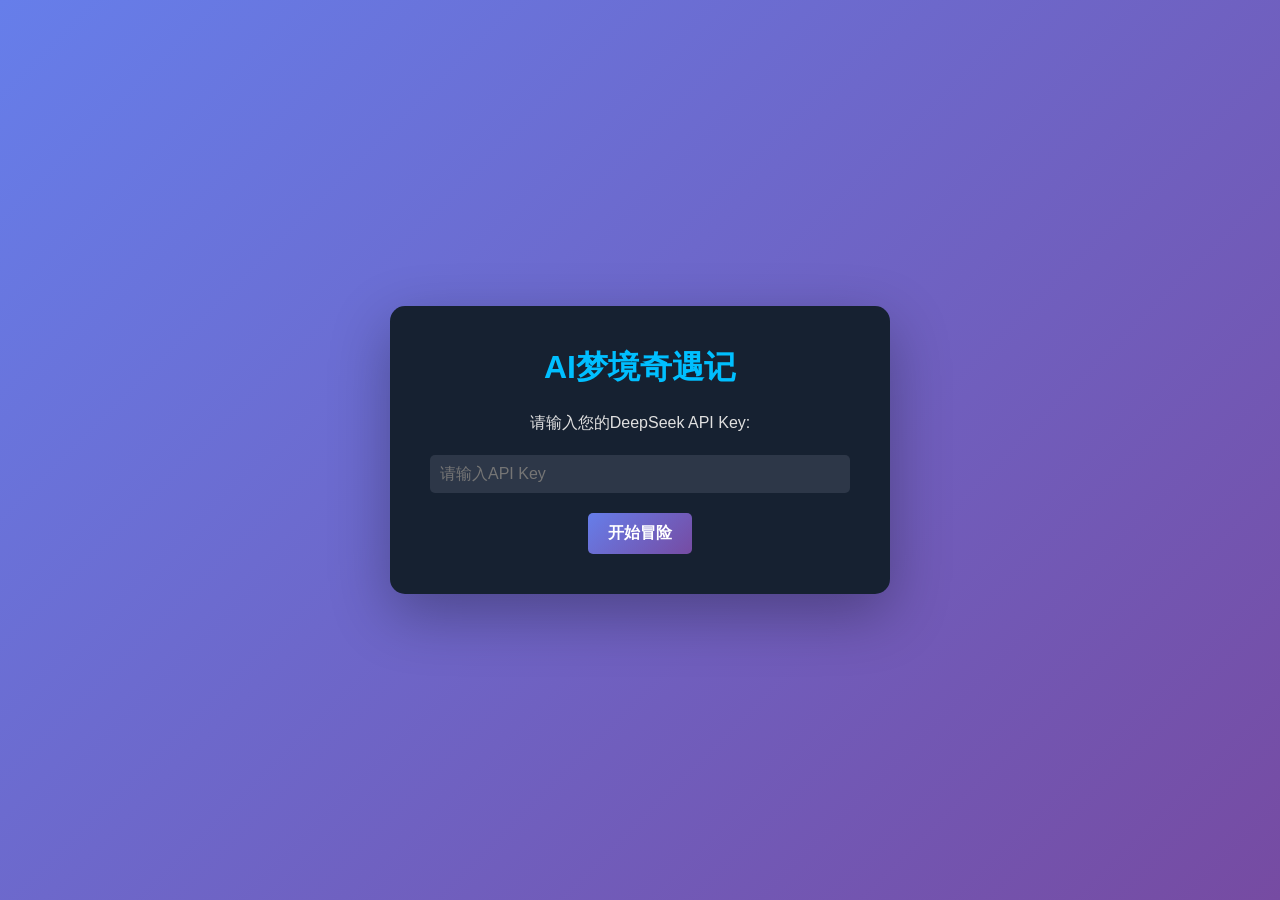
<file: index.html>
<!DOCTYPE html>
<html lang="zh-CN">
<head>
    <meta charset="UTF-8">
    <meta name="viewport" content="width=device-width, initial-scale=1.0">
    <title>AI梦境奇遇记</title>
    <link rel="stylesheet" href="style.css">
    <style>
        body {
            font-family: 'Arial', sans-serif;
            background-color: #1a1a2e;
            color: #e0e0e0;
            margin: 0;
            padding: 0;
            display: flex;
            justify-content: center;
            align-items: center;
            min-height: 100vh;
        }
        .container {
            background-color: #162131;
            border-radius: 15px;
            padding: 40px;
            box-shadow: 0 10px 30px rgba(0, 0, 0, 0称);
            text-align: center;
            max-width: 500px;
            width: 90%;
        }
        h1 {
            color: #00bfff;
            margin-bottom: 20px;
        }
        p {
            margin-bottom: 20px;
            line-height: 1.6;
        }
        .input-group {
            margin-bottom: 20px;
        }
        input[type="text"] {
            width: 100%;
            padding: 10px;
            border: none;
            border-radius: 5px;
            background-color: #2d3748;
            color: white;
            font-size: 16px;
        }
        button {
            background-color: #00bfff;
            color: white;
            border: none;
            padding: 10px 20px;
            border-radius: 5px;
            cursor: pointer;
            font-size: 16px;
            transition: background-color 0.3s;
        }
        button:hover {
            background-color: #0096ff;
        }
        .error {
            color: red;
            margin-top: 10px;
            display: none;
        }
    </style>
</head>
<body>
    <div class="container">
        <h1>AI梦境奇遇记</h1>
        <p>请输入您的DeepSeek API Key:</p >
        <div class="input-group">
            <input type="text" id="apiKeyInput" placeholder="请输入API Key">
            <div id="error" class="error">请输入有效的API Key</div>
        </div>
        <button onclick="submitApiKey()">开始冒险</button>
    </div>

    <script>
        function submitApiKey() {
            const apiKey = document.getElementById('apiKeyInput').value.trim();
            const errorDiv = document.getElementById('error');

            if (apiKey === '') {
                errorDiv.style.display = 'block';
                return;
            }

            // 验证 API Key 格式（简单检查是否以 sk- 开头）
            if (!apiKey.startsWith('sk-')) {
                errorDiv.textContent = 'API Key 必须以 sk- 开头';
                errorDiv.style.display = 'block';
                return;
            }

            // 保存 API Key 到 localStorage（可选）
            localStorage.setItem('deepseekApiKey', apiKey);

            // 跳转到游戏页面
            window.location.href = 'game.html';
        }
    </script>
</body>
</html>
</file>
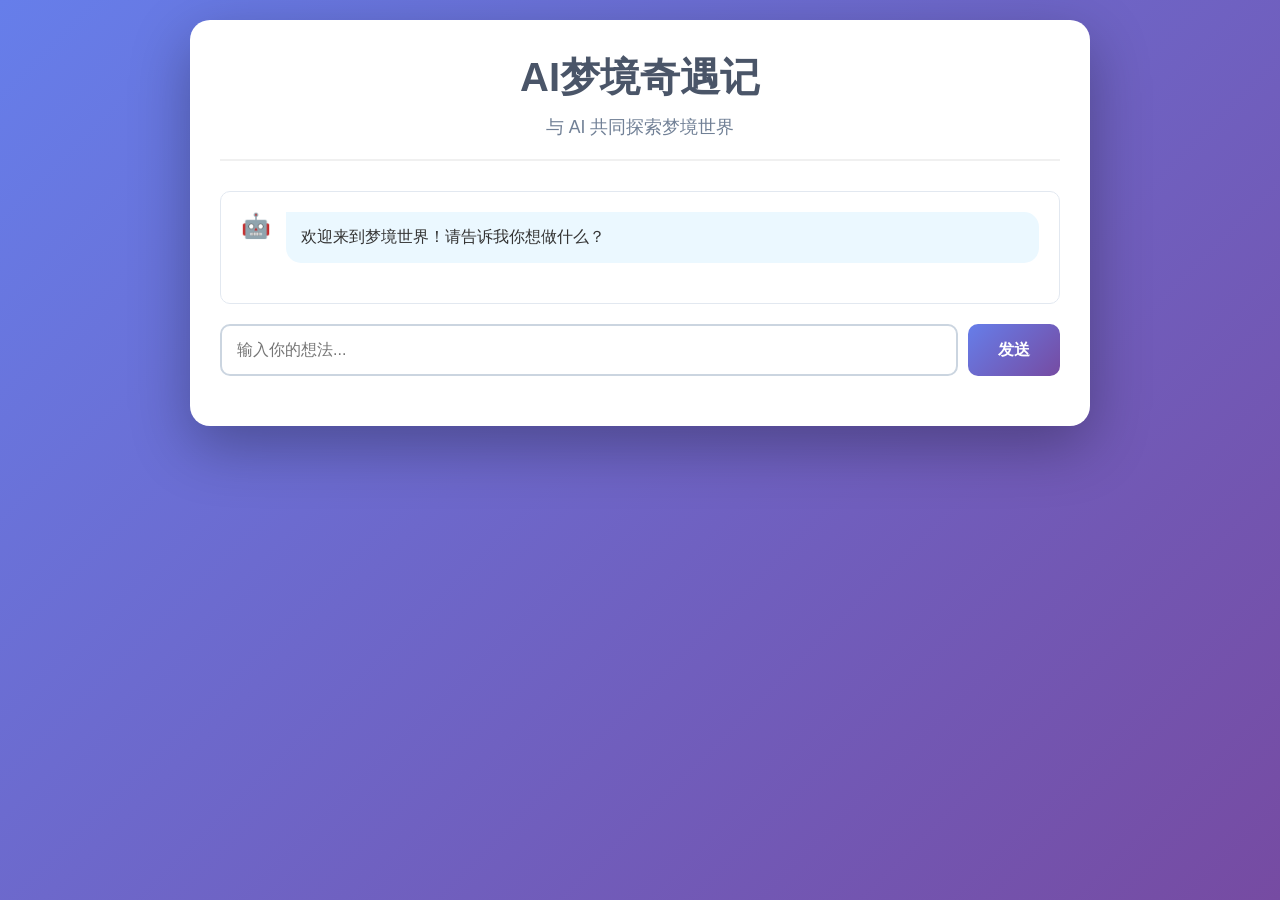
<file: game.html>
<!DOCTYPE html>
<html lang="zh-CN">
<head>
    <meta charset="UTF-8">
    <meta name="viewport" content="width=device-width, initial-scale=1.0">
    <title>AI梦境奇遇记 - 游戏界面</title>
    <link rel="stylesheet" href="style.css">
</head>
<body>
    <div class="container">
        <div class="header">
            <h1>AI梦境奇遇记</h1>
            <p class="subtitle">与 AI 共同探索梦境世界</p >
        </div>

        <div class="story-container" id="storyContainer">
            <!-- 故事内容将在这里显示 -->
            <div class="message ai">
                <div class="avatar">🤖</div>
                <div class="content">欢迎来到梦境世界！请告诉我你想做什么？</div>
            </div>
        </div>

        <div class="input-area">
            <div class="input-group">
                <input type="text" id="userInput" placeholder="输入你的想法..." />
                <button onclick="sendMessage()">发送</button>
            </div>
        </div>
    </div>

    <script src="game.js"></script>
</body>
</html>
</file>
<file: style.css>
* {
    margin: 0;
    padding: 0;
    box-sizing: border-box;
}

body {
    font-family: 'Segoe UI', Tahoma, Geneva, Verdana, sans-serif;
    background: linear-gradient(135deg, #667eea 0%, #764ba2 100%);
    min-height: 100vh;
    padding: 20px;
    color: #333;
}

.container {
    max-width: 900px;
    margin: 0 auto;
    background: white;
    border-radius: 20px;
    box-shadow: 0 20px 60px rgba(0,0,0,0.3);
    overflow: hidden;
    padding: 30px;
}

.header {
    text-align: center;
    margin-bottom: 30px;
    padding-bottom: 20px;
    border-bottom: 2px solid #f0f0f0;
}

.header h1 {
    color: #4a5568;
    font-size: 2.5em;
    margin-bottom: 10px;
}

.subtitle {
    color: #718096;
    font-size: 1.1em;
}

.card {
    background: #f8f9fa;
    border-radius: 15px;
    padding: 25px;
    margin-bottom: 25px;
    border: 1px solid #e2e8f0;
}

.input-group {
    display: flex;
    gap: 10px;
    margin: 20px 0;
}

input {
    flex: 1;
    padding: 15px;
    border: 2px solid #cbd5e0;
    border-radius: 10px;
    font-size: 16px;
    transition: all 0.3s;
}

input:focus {
    outline: none;
    border-color: #667eea;
    box-shadow: 0 0 0 3px rgba(102, 126, 234, 0.1);
}

button {
    background: linear-gradient(135deg, #667eea 0%, #764ba2 100%);
    color: white;
    border: none;
    padding: 15px 30px;
    border-radius: 10px;
    font-size: 16px;
    font-weight: 600;
    cursor: pointer;
    transition: all 0.3s;
}

button:hover {
    transform: translateY(-2px);
    box-shadow: 0 10px 20px rgba(102, 126, 234, 0.3);
}

.story-container {
    max-height: 400px;
    overflow-y: auto;
    padding: 20px;
    background: white;
    border-radius: 10px;
    margin: 20px 0;
    border: 1px solid #e2e8f0;
}

.message {
    display: flex;
    margin-bottom: 20px;
    animation: fadeIn 0.5s;
}

@keyframes fadeIn {
    from { opacity: 0; transform: translateY(10px); }
    to { opacity: 1; transform: translateY(0); }
}

.avatar {
    font-size: 24px;
    margin-right: 15px;
}

.message.ai .content {
    background: #ebf8ff;
    padding: 15px;
    border-radius: 15px;
    border-top-left-radius: 0;
    flex: 1;
}

.message.user .content {
    background: #f0fff4;
    padding: 15px;
    border-radius: 15px;
    border-top-right-radius: 0;
    flex: 1;
    text-align: right;
}

.stats {
    display: flex;
    justify-content: space-between;
    padding: 15px;
    background: #edf2f7;
    border-radius: 10px;
    margin-top: 20px;
}

.privacy-card {
    background: #fff5f5;
    border: 2px solid #fed7d7;
    border-radius: 15px;
    padding: 20px;
    margin-top: 30px;
}

.note, .help, .hint {
    color: #718096;
    font-size: 0.9em;
    margin-top: 10px;
}

.btn-small {
    padding: 8px 16px;
    font-size: 14px;
}

.game-header {
    display: flex;
    justify-content: space-between;
    align-items: center;
    margin-bottom: 20px;
}

.input-area {
    margin-top: 20px;
}
</file>
